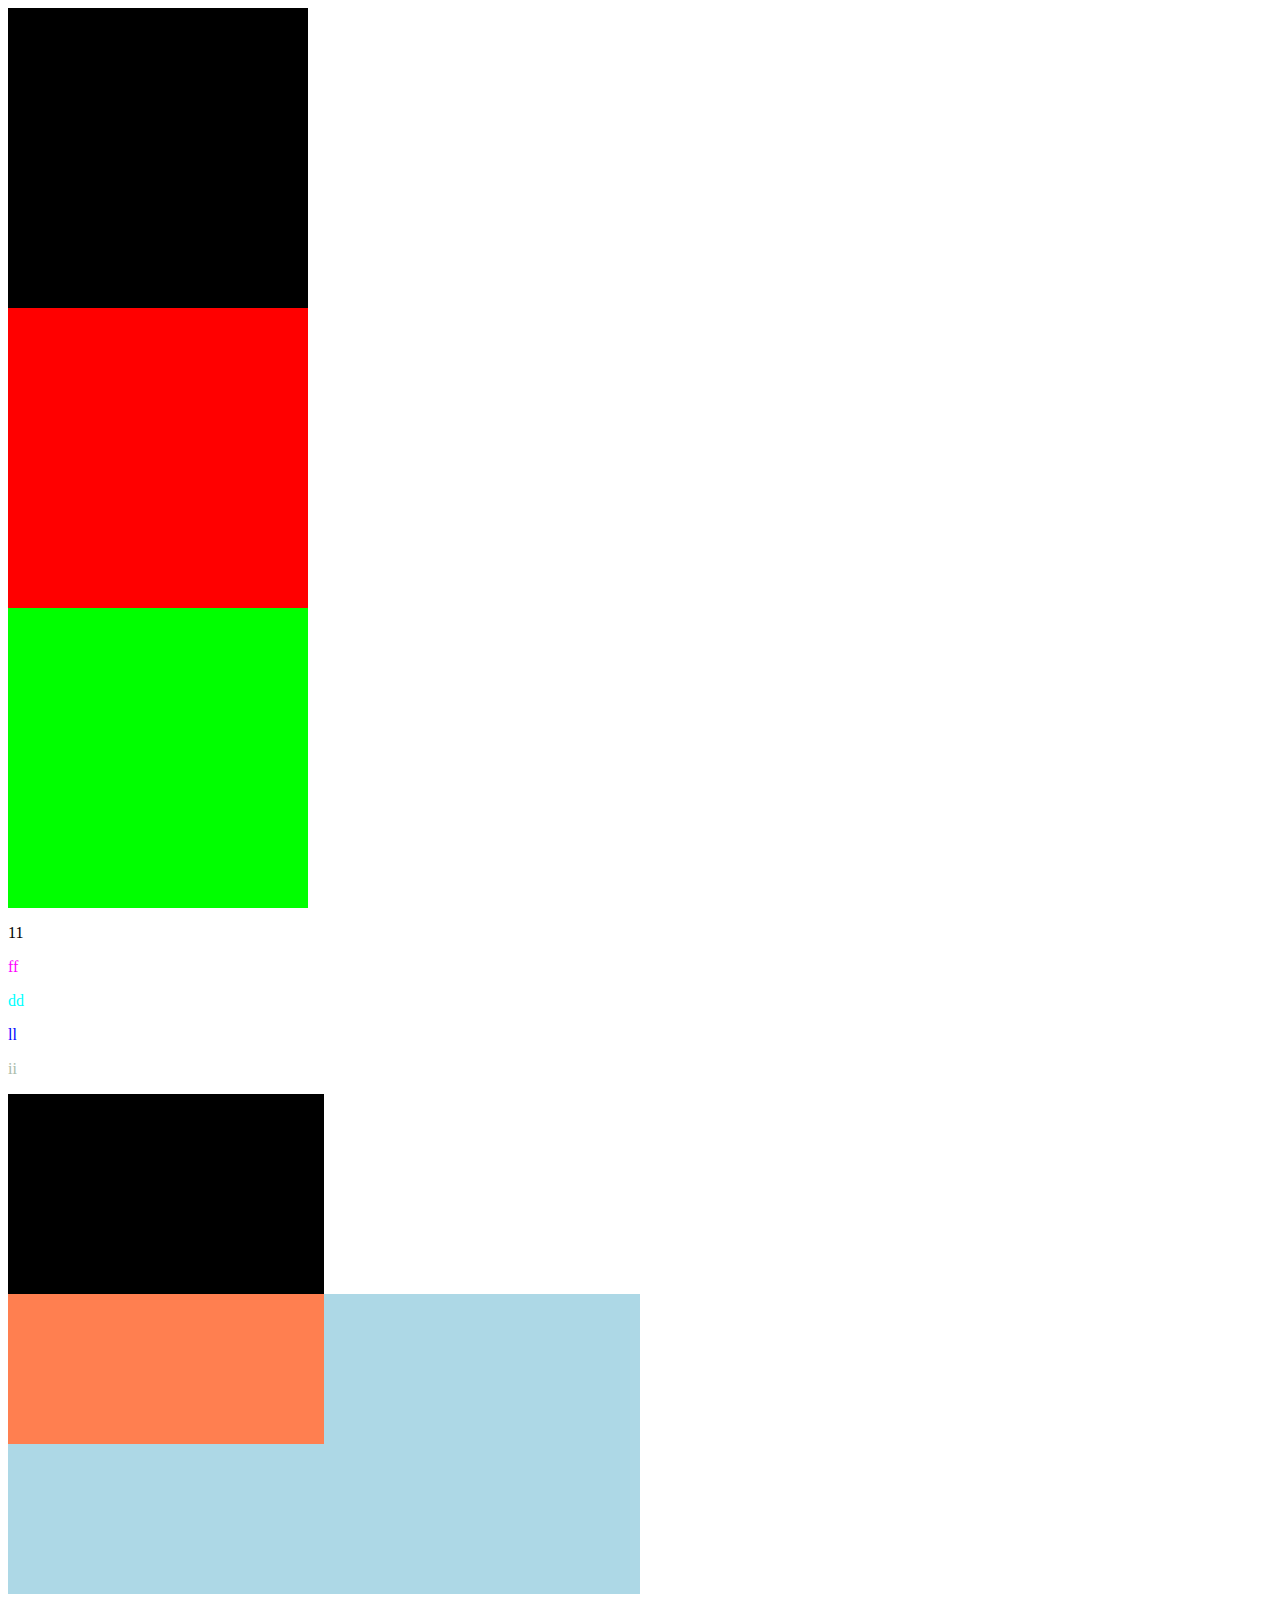
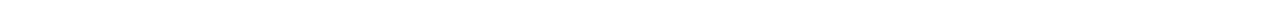
<file: day29/classwork/index.html>
<!-- color models- რადგანაც გვაქვს ძალიან ფერის ვერსია ჩამონათვალი რომელსაც ყველას სახელს ვერ დავარქმევთ, მათ რიცხობრივად ვალაგებთ
rgb საშვალებით rgb - red green blue კოდი ამ სამ ფერს ასე ვთქვათ ერთმანეთს ურევს და ვიღებთ სხვადასხვა ფერებს  ამის მეშვეობით
hex ცსს არის მსგავსი rgb მაგრამ აქ ფერები ასოებად და რიცხვებად არის დალაგებული და red green blue ცალცალკე აქვთ თავიანთი 2 რიცხვის/ასოს წყვილები -->
<!-- pixel არის კოდირების საზომი ერთეული როგორიც არის სანტიმეტრი და სხვა და დანიშნულება აქვს რაიმეს გაზრდა ან გაწელვა ან ასშ -->
<!-- პროცენტით ჩვენ ვიგებთ თუ რა ნაწილს იკავებს ელემენტი მშობლის ელემენტისგან  -->
<!DOCTYPE html>
<html lang="en">
<head>
    <meta charset="UTF-8">
    <meta name="viewport" content="width=device-width, initial-scale=1.0">
    <title>Document</title>
    <link rel="stylesheet" href="style.css">
</head>
<body>
    <div class="b1"></div>
    <div class="b2"></div>
    <div class="b3"></div>
    <p class="a1">11</p>
    <p class="a2">ff</p>
    <p class="a3">dd</p>
    <p class="a4">ll</p>
    <p class="a5">ii</p>
    <div class="w4"></div>
    <div class="dad">
    <div class="kid"></div>
    </div>
</body>
</html>
</file>
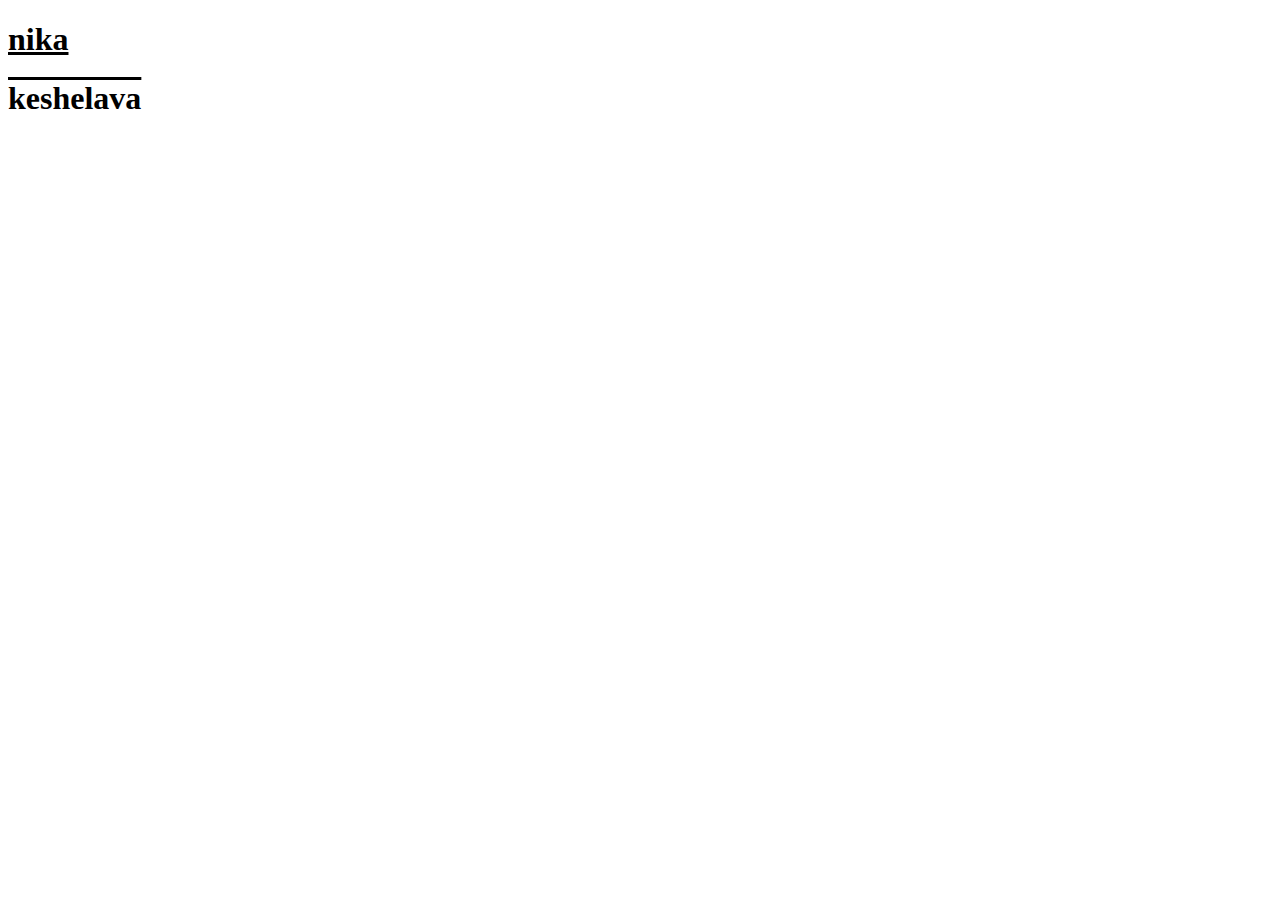
<file: day31/homework/index.html>
<!-- 1)შექმენით 4 აბზაცი, თითოეულ აბზაცზე იყოს ერთი სათაური რომელსაც მისცემთ სხვადასხვა ფერის ჩრდილებს და სხვადასხვა დეკორაციებს(Hint: გამოიყენეთ text-shadow და text-decoration)

2)გამოიტანეთ ეკრანზე ორი სათაური, ერთ სათაურში იქნება შენი სახელი, ხოლო მეორეში შენი გვარი, დააფორმატეთ ისე რომ შენს სახელს ქონდეს ხაზი გასმული ქვევით, ხოლო გვარს ზევით

3)კომენტარის სახით ახსენით text-decoration ის ყველა ის property რაც იცით, ასევე მიუწერეთ თუ რომელი property რა ფუნქციას ასრულებს


4)გადახედეთ ჩანაწერს

5)გადახედეთ რესურსებში ჩაგდებულ მასალასაც

6)დაასრულეთ საკლასო დავალებაც -->

<!DOCTYPE html>
<html lang="en">
<head>
    <meta charset="UTF-8">
    <meta name="viewport" content="width=device-width, initial-scale=1.0">
    <title>Homework</title>
    <link rel="stylesheet" href="./style.css">
</head>
<body>
    <h1 class="name">nika</h1>
    <h1 class="surname">keshelava</h1>
</body>
</html>
</file>
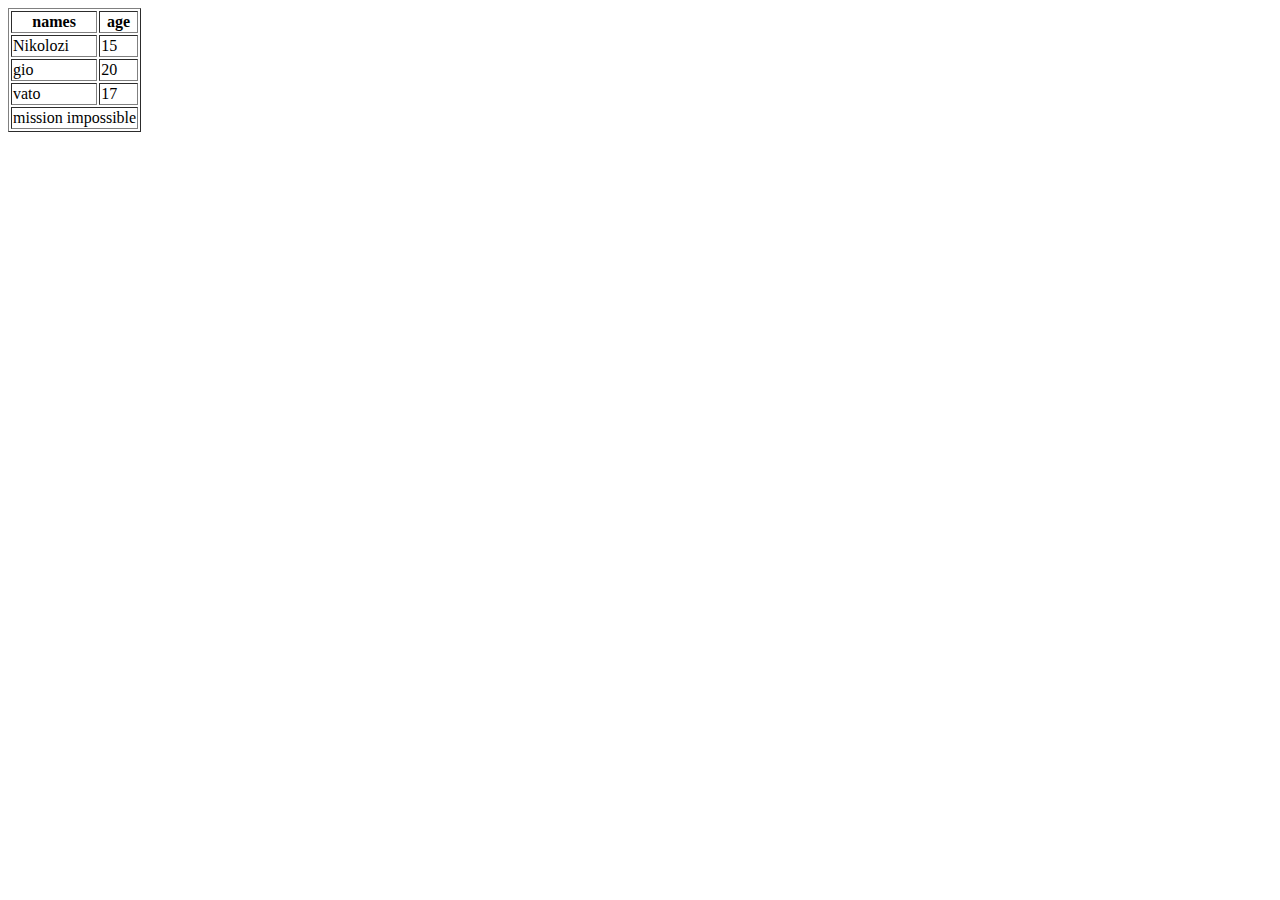
<file: day33/homewrk/homework2.html>
<!DOCTYPE html>
<html lang="en">
<head>
    <meta charset="UTF-8">
    <meta name="viewport" content="width=device-width, initial-scale=1.0">
    <title>Document</title>
</head>
<body>


    <table border="1px">


        <tr>

            <th>
                names
            </th>

            <th>
                age
            </th>
        </tr>

        <tr>
            <td>Nikolozi</td>
            <td>15</td>
        </tr>

        <tr>
            <td>gio</td>
            <td>20</td>
        </tr>   

        <tr>
            <td>vato</td>
            <td>17</td>
        </tr>

        <tr>
            <td colspan="2">mission impossible</td>
        </tr>


    </table>





    
</body>
</html>
</file>
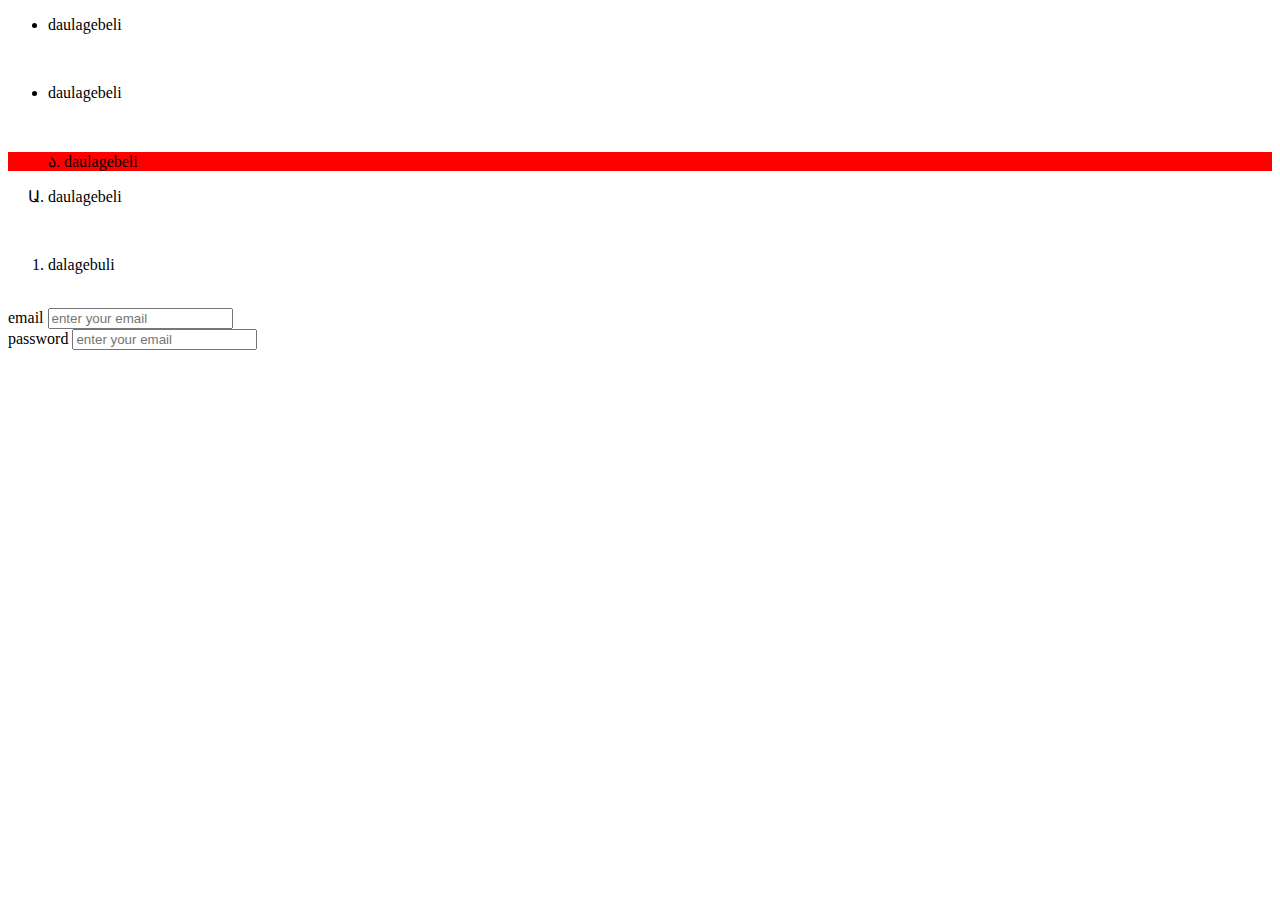
<file: day35/classwork/classwork.html>
<!-- 1)შემენით საიტი სადაც გექნებათ დალაგებული ან დაულაგებელი სია და გასტილეთ ეს სიები დღევანდელი ნასწავლი მასალის მიხედვით

2)შექმენით საიტი სადაც იქნება სარეგისტრაციო ფორმა და გასტილეთ ყველაფერი დღევანდელი ნასწავლი მასალის
 მიხედვით(გამოიყენეთ border-radius) -->
<!DOCTYPE html>
<html lang="en">
<head>
    <meta charset="UTF-8">
    <meta name="viewport" content="width=device-width, initial-scale=1.0">
    <title>Document</title>
    <link rel="stylesheet" href="./style.css">
</head>
<body>
    
    
    <ul>
        <li>daulagebeli</li>
    </ul>
    <br>
 <ul class="M">
        <li>daulagebeli</li>
    </ul>
        <br>
        <ul class="N">
        <li>daulagebeli</li>
    </ul>

        <ul class="A">
        <li>daulagebeli</li>
    </ul>
    <br>

    <ol>
        <li>dalagebuli</li>
    </ol>
    <br>
    <label for="email">email</label>
    <input type="email" id="email" name="email" placeholder="enter your email">
    <br>
    <label for="password">password</label>
    <input type="password" id="password" name="password" placeholder="enter your email">




</body>
</html>
</file>
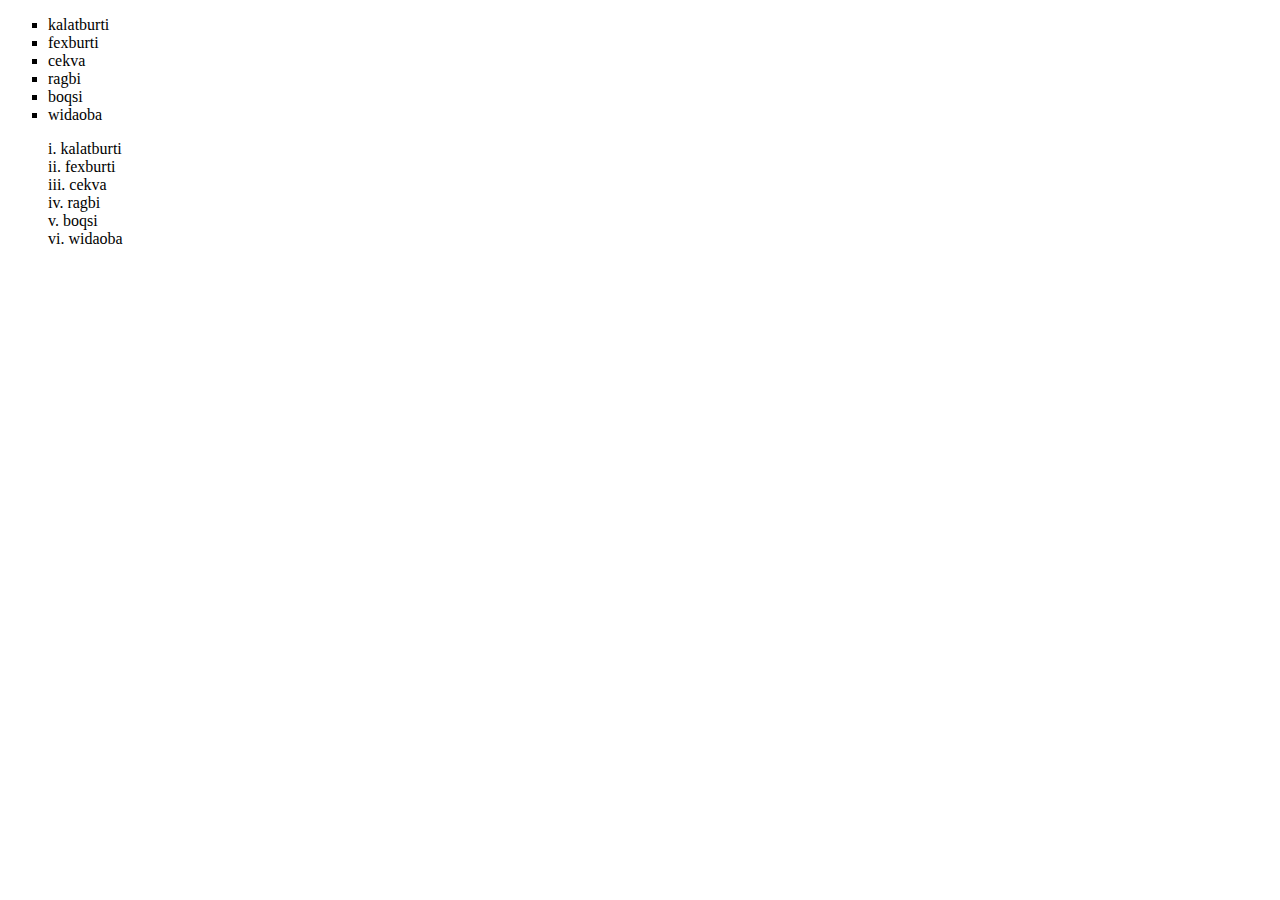
<file: day35/homework/homework1.html>
<!-- --------------------------------------------------------------------------------------------------------------------------------------------
2) დაასრულეთ საკლასო დავალება ვისაც არ დაგისრულებიათ

--------------------------------------------------------------------------------------------------------------------------------------------
3) შექმენით საიტი სადაც იქნება unordered list'ი, მისი მარკერები იყოს კვადრატები და position'ი შიგნით შეწეული

--------------------------------------------------------------------------------------------------------------------------------------------
4) შექმენით საიტი სადაც იქნება ordered list'ი, მისი მარკერები იყოს რომაული რიცხვები და position'ი გარეთ გამოწეული

---------------------------------------------------------------------------------------------------------------------------------------------
5)აუცილებლად გადახედეთ ჩანაწერს თავიდან --> 

<!DOCTYPE html>
<html lang="en">
<head>
    <meta charset="UTF-8">
    <meta name="viewport" content="width=device-width, initial-scale=1.0">
    <title>Document</title>
    <link rel="stylesheet" href="./style1.css">
</head>
<body>
    
    <ul>
        <li>kalatburti</li>
        <li>fexburti</li>
        <li>cekva</li>
        <li>ragbi</li>
        <li>boqsi</li>
        <li>widaoba</li>
    </ul>


    <ol>
        <li>kalatburti</li>
        <li>fexburti</li>
        <li>cekva</li>
        <li>ragbi</li>
        <li>boqsi</li>
        <li>widaoba</li>
    </ol>



</body>
</html>
</file>
<file: day29/classwork/style.css>
.b1 {
    background-color: rgb(0, 0, 0);
    height: 300px;
    width: 300px;
}

.b2 {
    background-color: rgb(255, 0, 0);
    height: 300px;
    width: 300px;
}

.b3 {
    background-color: rgb(0, 255, 0);
    height: 300px;
    width: 300px;
}

.a1 {
    color: #000000;
}

.a2 {
    color: #fff;
}

.a2 {
    color: #f0f;
}

.a3 {
    color: #0ff;
}

.a4 {
    color: #00f;
}

.a5 {
    color: #aba;
}

.w4 {
    height: 200px;
    width: 25%;
    background-color: #000000;
}

.dad {
    width: 50%;
    height: 300px;
    background-color: lightblue;
}

.kid {
    width: 50%;
    height: 50%;
    background-color: coral;

}
</file>
<file: day31/homework/style.css>
h1.name {
            text-decoration: underline;
        }
        h1.surname {
            text-decoration: overline;
        }
</file>
<file: day35/classwork/style.css>
/* ul{
    list-style-type: georgian;
    list-style-image:url(https://cdn-icons-png.flaticon.com/512/1160/1160358.png); ;
    list-style-position: inside;
    list-style-position: outside;
    list-style: armenian outside;
}  */

.M{
    list-style-image: url(https://cdn-icons-png.flaticon.com/512/1160/1160358.png) width="200px";
   

}

.N{
    list-style-type: georgian;
    list-style-position: inside;
    background-color: red;
}


.A{
    list-style: armenian outside;
}

label[type = "email"]{
    background-color: black;
    height: 15px;
    border-radius: 150%;
    width: 150px;
}
</file>
<file: day35/homework/style1.css>
ul{
    list-style-type: square;
    list-style-position: outside;
}


ol{
    list-style-type: lower-roman;
    list-style-position: inside;
}



/* ul{
    list-style-type: georgian;
    list-style-image:url(https://cdn-icons-png.flaticon.com/512/1160/1160358.png); ;
    list-style-position: inside;
    list-style-position: outside;
    list-style: armenian outside;
}  */

/* .M{
    list-style-image: url(https://cdn-icons-png.flaticon.com/512/1160/1160358.png) width="200px";


}

.N{
    list-style-type: georgian;
    list-style-position: inside;
}


.A{
    list-style: armenian outside;
} */
</file>
